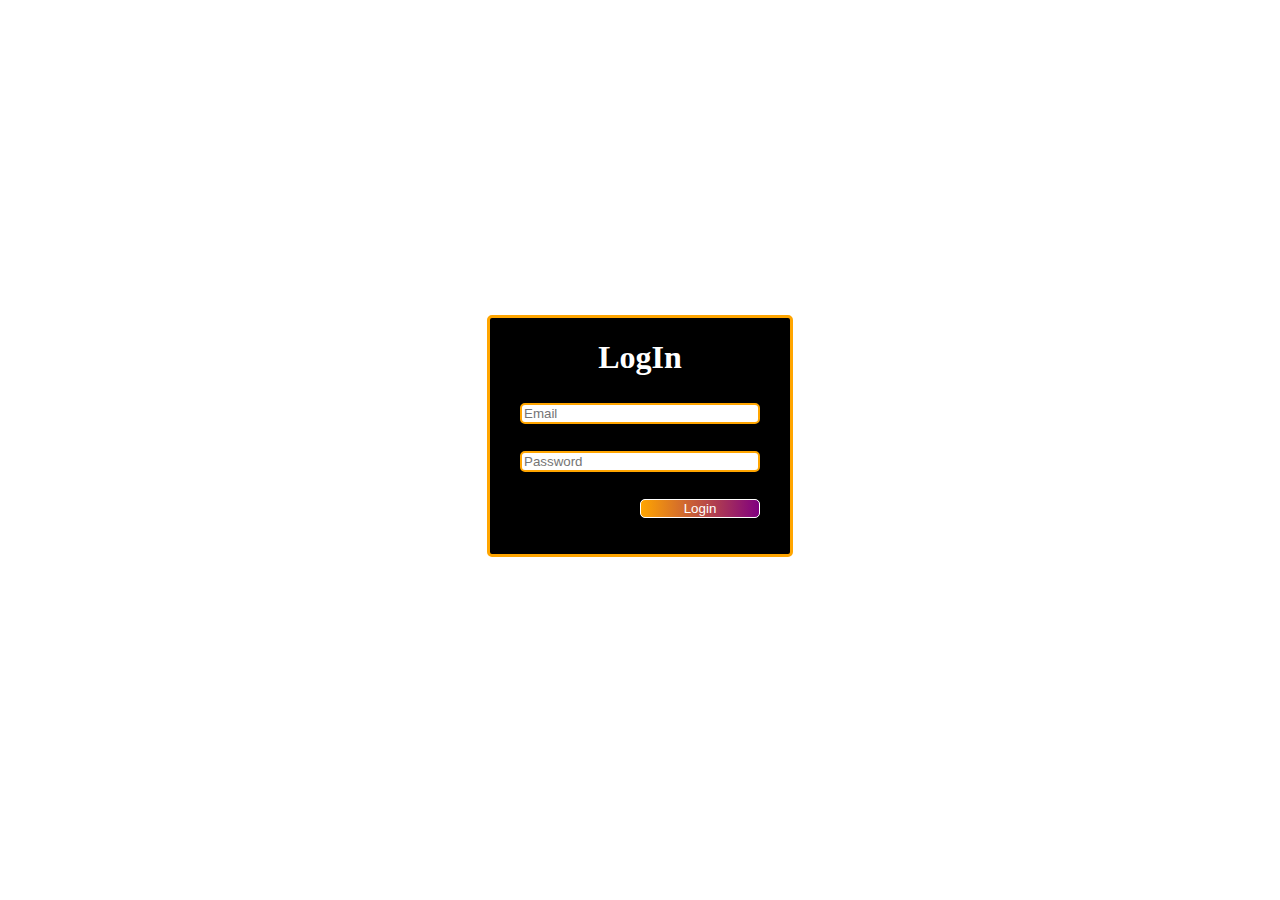
<file: signin.html>
<!DOCTYPE html>
<html lang="en">
<head>
    <meta charset="UTF-8">
    <meta http-equiv="X-UA-Compatible" content="IE=edge">
    <meta name="viewport" content="width=device-width, initial-scale=1.0">
    <link rel="stylesheet" href="signin-signup.css">
    <title>LogIn</title>
</head>
<body>
    <div class="container">
        <h1>LogIn</h1>
        <input  type="text" placeholder="Email">
        <input  type="text" placeholder="Password">
        <button >Login</button>
    </div>
</body>
</html>
</file>
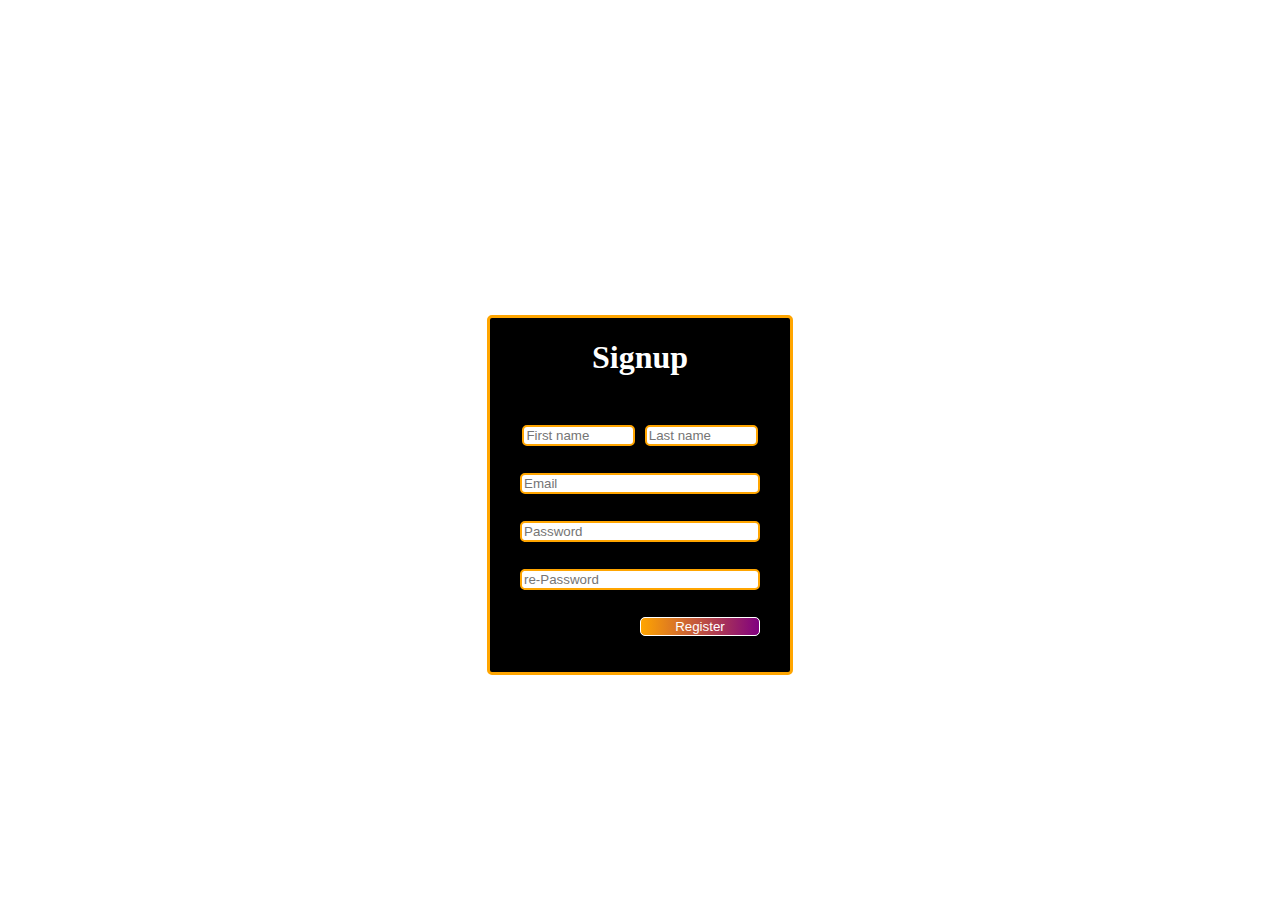
<file: signup.html>
<!DOCTYPE html>
<html lang="en">
<head>
    <meta charset="UTF-8">
    <meta http-equiv="X-UA-Compatible" content="IE=edge">
    <meta name="viewport" content="width=device-width, initial-scale=1.0">
    <link rel="stylesheet" href="signin-signup.css">
    <title>Signup</title>
</head>
<body>
    <div class="container">
        <h1>Signup</h1>
        <div class="name">
            <input  type="text" placeholder="First name">
            <input  type="text" placeholder="Last name">
        </div>
        <input  type="text" placeholder="Email">
        <input  type="text" placeholder="Password">
        <input  type="text" placeholder="re-Password">
        <button >Register</button>
    </div>
</body>
</html>
</file>
<file: signin-signup.css>
.container {
    padding-bottom: 4vh;
    background-color: black;
    height : fit-content;
    width: 60%;
    margin-left: auto;
    margin-right: auto;
    margin-top: 35vh;
    color: white;
    max-width: 300px;
    border-radius: 5px;
    border-style: solid;
    border-color: orange;
}

h1 {
    width: fit-content;
    margin-left: auto;
    margin-right: auto;
}

input {
    box-sizing: border-box;
    width: 80%;
    display: block;
    margin-left: auto;
    margin-right: auto;
    margin-top: 3vh;
    border-radius: 5px;
    border-style: solid;
    border-color: orange;
    border-width: 2px;
}

button {
    border-radius: 5px;
    border-style: solid;
    border-color: white;
    border-width: 1px;
    margin-top: 3vh;
    margin-left: 50%;
    display: block;
    width : 40%;
    color: white;
    background-image: linear-gradient(to right, orange, purple);
}

.name {
    width: 80%;
    margin-left: auto;
    margin-right: auto;
    display: flex;
}

.name input {
    width: 47%;
}

.name input:first-child {
    margin-right: 3%;
}
</file>
